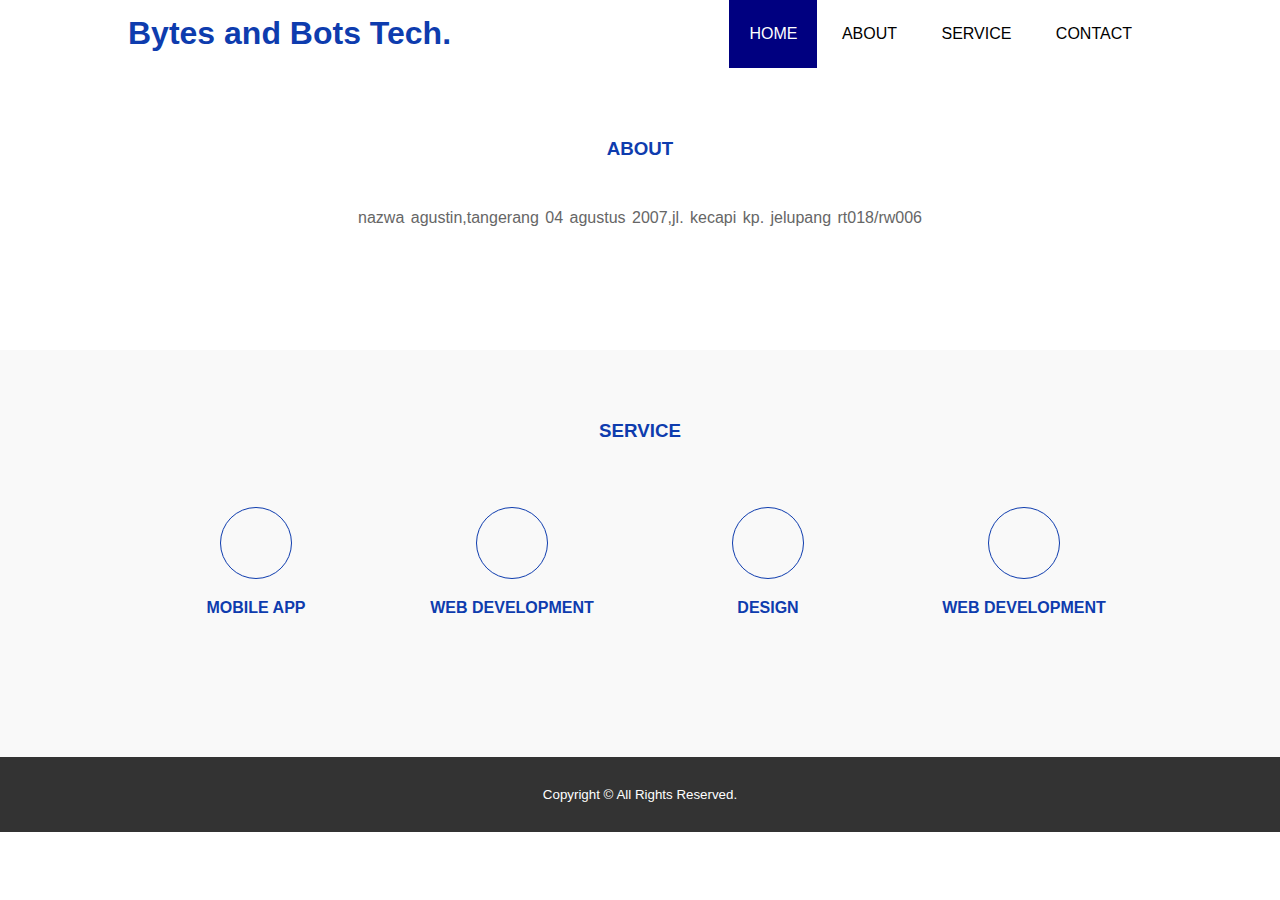
<file: about.html>
<!DOCTYPE >
<html>
    <head>
        <title> NANAS CUEK</title>
        <link rel="stylesheet" type="text/css" href="style.css">
    </head>
    <body>
        <header>
            <div class="container">
                <h1><a href="index.html">Bytes and Bots Tech.</a></h1>
                <ul>
                   <li class="active"><a href="index.html">HOME</a></li>
                   <li><a href="about.html">ABOUT</a></li>
                   <li><a href="service.html">SERVICE</a></li>
                   <li><a href="contact.html">CONTACT</a></li>
              </ul>
         </div>
    </header>
     <!--banner -->


<section class="about">
    <div class="container">
        <h3>ABOUT</h3>
        <p>nazwa agustin,tangerang 04 agustus 2007,jl. kecapi kp. jelupang rt018/rw006 </p>
    </div>
</section>

<!--service-->
<section class="service">
    <div class="container">
        <h3>SERVICE</h3>
        <div class="box">
            <div class="col-4">
                <div class="icon"><i class="fas fa-mobile"></i></div>
                <h4>MOBILE APP</h4>
            </div>
            <div class="col-4">
                <div class="icon"><i class="fas fa-globe"></i></div>
                <h4>WEB DEVELOPMENT</h4>
            </div>
            <DIV class="col-4">
                <div class="icon"><i class="fas fa-edit"></i></div>
                <h4>DESIGN</h4>
            </DIV>
            <div class="col-4">
                    <div class="icon"><i class="fas fa-globe"></i></div>
                    <h4>WEB DEVELOPMENT</h4>
                </div>
            </div>
        </div>
    </div>
</section>

<!-- footer -->
<footer>
    <div class="container">
        <small>Copyright &copy; All Rights Reserved.</small>
    </div>
</footer>

    </body>
</html>
</file>
<file: style.css>
* {
    padding: 0;
    margin: 0;
    font-family: sans-serif;
}

a {
    color: inherit;
    text-decoration: none;
}

.medsos {
    padding: 5px 0;
    background-color: navy;
}

.medsos ul li {
    display: inline-block;
    color: #fff;
    margin-right: 10px
}

.container {
    width: 80%;
    margin: 0 auto;
}

.container:after {
    content: '';
    display: block;
    clear: both;
}

header h1 {
    float: left;
    padding: 15px 0;
    color: #0E3CAE;
}

header ul {
    float: right;
}

header ul li {
    display: inline-block;
}

header ul li a{
    padding: 25px 20px;
    display: inline-block;
}

header ul li a:hover {
    background-color: navy;
    color:#fff;
}

.active {
    background-color: navy;
    color:#fff;
}

.banner {
    height: 75vh;
    background-image: url('webcam-toy-photo12.jpg');
    background-size: cover;
    position: relative;
    display: flex;
    justify-content: center;
    align-items: center;
}
 
.banner:after {
    content:'';
    display: block;
    position: absolute;
    top: 0;
    left: 0;
    right: 0;
    bottom: 0;
    background-color: rgba(68, 76, 143, 0.6);
}

.banner h2 {
    color:#fff;
    z-index: 1;
    padding: 20px 25px;
    border: 3px solid #fff;
}

section {
    padding: 50px 0;
}

section h3 {
    text-align: center;
    padding: 20px 0;
    color: #0E3CAE;
    margin-bottom: 25px;
}

.about,
.service {
    padding-bottom: 100px;
}

.about p {
    color: #666; 
    word-spacing: 2px; 
    line-height: 25px;
    margin-bottom: 20px;
    text-align: center;
}

.service {
    background-color: #f9f9f9;
}

.box {
    color: #0E3CAE;
}

.box:after {
    content: '';
    display:  block;
    clear: both;
}

.box .col-4 {
    width: 25%;
    padding: 20px;
    box-sizing: border-box;
    text-align: center;
    float: left;
}

.icon {
    width: 70px;
    height: 70px;
    border: 1px solid;
    border-radius: 50%;
    text-align: center;
    line-height: 70px;
    font-size: 20px;
    margin: 0 auto;
}

.box .col-4 h4 {
    margin: 20px 0;
}

footer {
    padding: 30px 0;
    background-color: #333;
    color: #fff;
    text-align: center;
}
</file>
